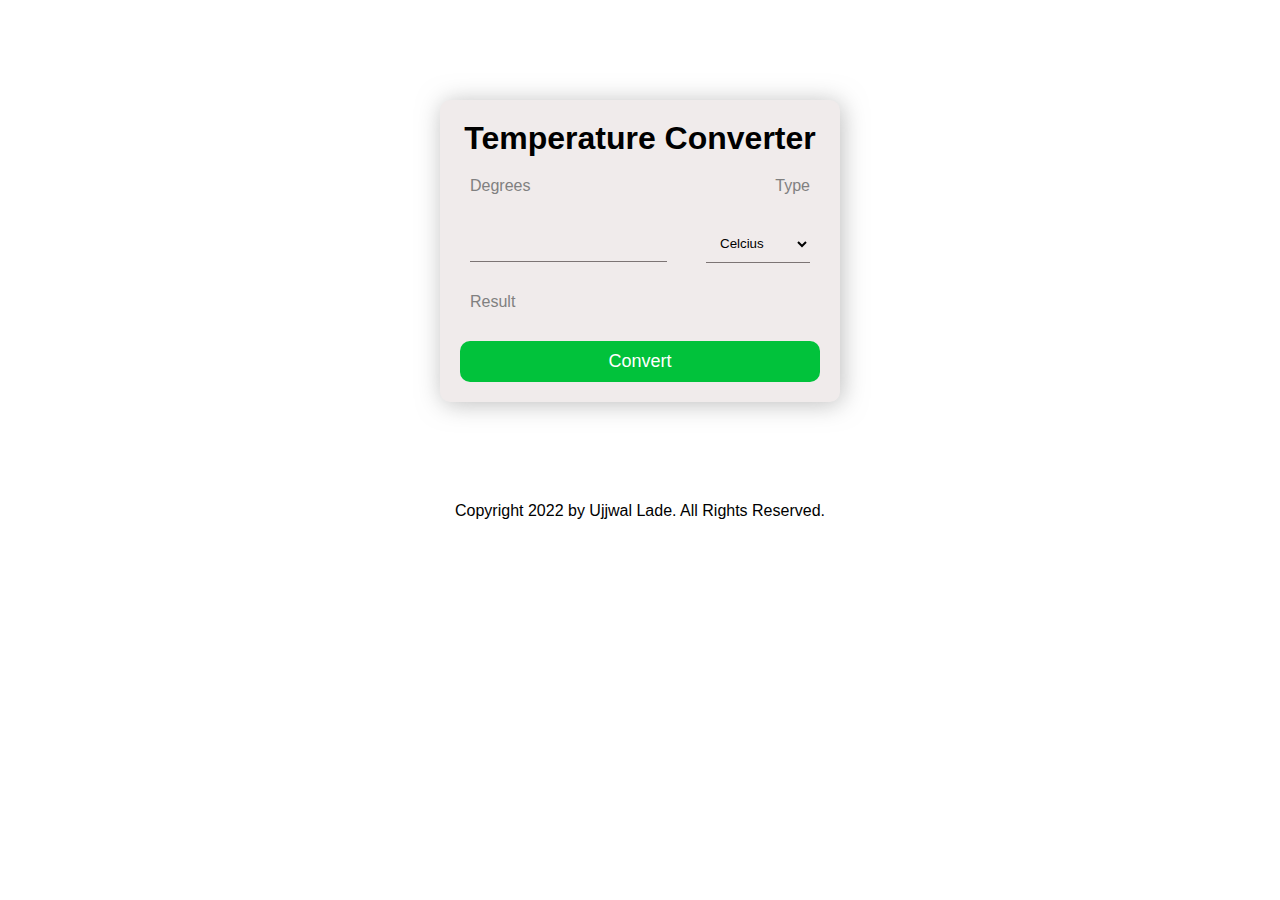
<file: Task3/index.html>
<!DOCTYPE html>
<html lang="en">
<head>
    <meta charset="UTF-8">
    <meta http-equiv="X-UA-Compatible" content="IE=edge">
    <meta name="viewport" content="width=device-width, initial-scale=1.0">
    <title>Temperature Converter</title>
    <link rel="stylesheet" href="style.css">
</head>
<body>
    <div class="container">
    <h1>Temperature Converter</h1>
    <div class="label">
        <label for="">Degrees</label>
        <label for="">Type</label>
    </div>
    <div class="inputs">
    
    <input type="text" id="input" required >
    <select name="type" id="select">
        <option id="cel" value="celcius">Celcius</option>
        <option id="fah" value="fahrenheit">Fahrenheit</option>
    </select>
</div>
    <p id="error"></p>
    <label for="result" class="result">Result</label>
    <h4 id="result"></h4>
    <button id="btn">Convert</button>
</div>
    <script src="script.js"></script>
<footer>
    Copyright 2022 by Ujjwal Lade. All Rights Reserved.
</footer>

</body>

</html>
</file>
<file: Task3/style.css>
*{
    margin: 0;
    padding: 0;
    box-sizing: border-box;
    font-family: 'Franklin Gothic Medium', 'Arial Narrow', Arial, sans-serif
}

.container
{
    background-color: #f0ebeb;
    /* border: 1px solid red; */
    margin: 100px auto;
    width: 400px;
    height: auto;
    border-radius: 10px;
    padding: 20px;
    box-shadow: 2px 2px 24px rgba(128, 128, 128, 0.521);
}
h1{
    text-align: center;
}
input{
    padding: 10px;
    border: none;
    border-bottom: 1px solid rgb(124, 116, 116);
    margin-top: 20px;
    background-color: #f0ebeb;
    
    
}
select{
    /* width: 160px; */
    
    border: none;
    padding: 10px;
    margin-top: 20px;
    border-bottom: 1px solid rgb(124, 116, 116);
    background-color: #f0ebeb;
}
.inputs{
    padding: 10px 10px 0px 10px;
    display: flex;
    justify-content: space-between;
    align-items: center;
    margin-bottom: 10px;

}
.label{
    display: flex;
    justify-content: space-between;
    padding: 20px 10px 0px 10px;
    color: gray;

}
select:focus,input:focus{
    outline:none;
}
h4{
    padding: 10px;
    margin-top: 5px;
    margin-bottom: 5px;

}
#btn{
    width: 100%;
    background-color: rgb(1, 194, 59);
    color: white;
    padding: 10px;
    font-size: 18px;
    border-radius: 10px;
    border: none;
}
.result{
   padding: 10px;
   color: gray;
}
#error{
    padding: 10px;
    font-size:13px;
    color: red;
}

footer{
    text-align: center;
}
</file>
